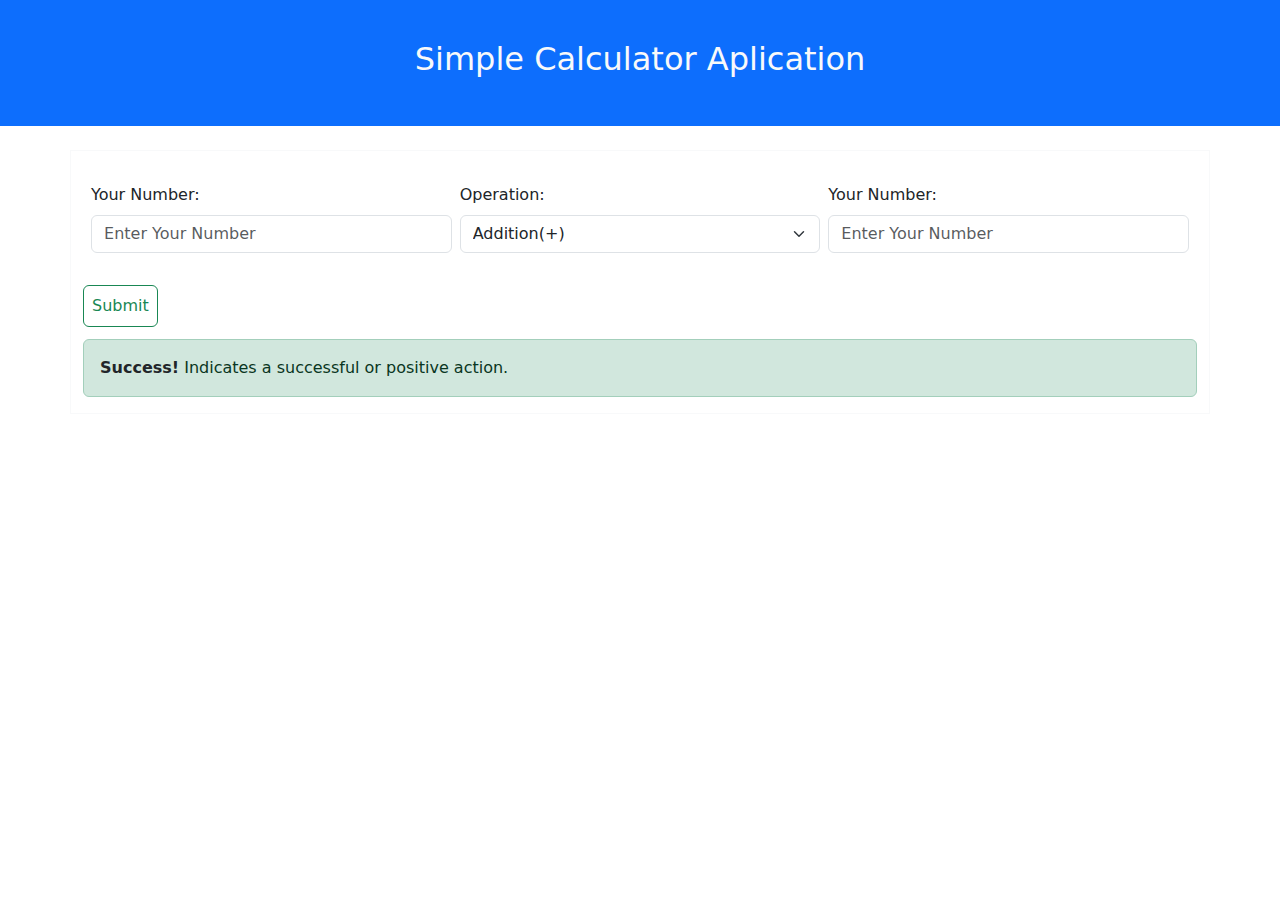
<file: 02.Calculator/index.html>
<!doctype html>
<html lang="en">
  <head>
    <meta charset="utf-8">
    <meta name="viewport" content="width=device-width, initial-scale=1">
    <title>Calculator App</title>
    <link href="https://cdn.jsdelivr.net/npm/bootstrap@5.3.3/dist/css/bootstrap.min.css" rel="stylesheet">
    <link rel="stylesheet" href="style.css">
  </head>
  <body>
    <div class="p-3 bg-primary text-white">
        <h2 class="text-center text-light p-4">Simple Calculator Aplication</h2>
      </div>

      <div class="container border border-light mt-4">
        <div class="d-flex justify-content-center align-item-center gap-2 p-3">
                <div class="mb-3 mt-3 col-sm-4">
                    <label for="email" class="form-label">Your Number:</label>
                    <input type="text" class="form-control" id="num1"  placeholder="Enter Your Number">
                    <span class="text-danger mt-1 error"></span>
                </div>
                <div class="mb-3 mt-3 col-sm-4">
                    <label for="email" class="form-label">Operation:</label>
                    <select class="form-select" id="operator">
                        <option value="+">Addition(+)</option>
                        <option value="-">Subtraction(-)</option>
                        <option value="*">Multiplication(*)</option>
                        <option value="/">Division(/)</option>
                    </select>
                </div>
                <div class="mb-3 mt-3 col-sm-4">
                    <label for="email" class="form-label">Your Number:</label>
                    <input type="email" class="form-control" id="num2"  placeholder="Enter Your Number">
                    <span class="text-danger mt-1 error"></span>
                </div>
        </div>

        <button class="btn btn-outline-success p-2 mb-1"  onclick="calculate()">Submit</button>
        <div class="alert alert-success mt-2 " id="result">
            <strong class="text-dark">Success!</strong> Indicates a successful or positive action.
          </div>
      </div>


   <script src="https://cdn.jsdelivr.net/npm/bootstrap@5.3.3/dist/js/bootstrap.bundle.min.js"></script>
   
   <script src="main.js"></script>


  </body>
</html>
</file>
<file: 02.Calculator/style.css>
body{
    margin: 0;
    padding: 0;
}


#cng_btn{
background-color: tomato;
border-radius: 5px;
border: none;
padding: 5px 10px;
margin: 10px;
color: white;
font-size: 16px;
font-weight: 400;
}
</file>
